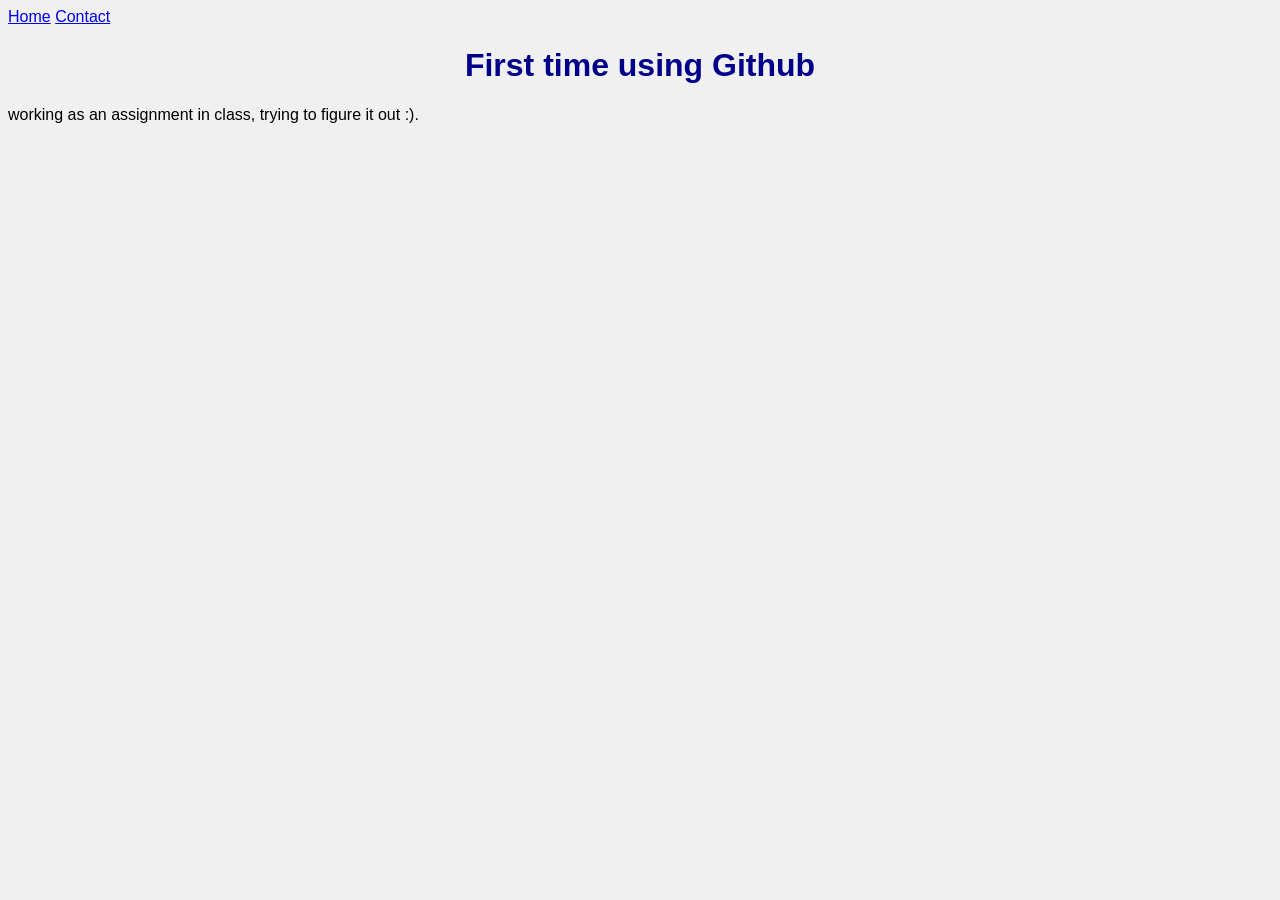
<file: about.html>
<!DOCTYPE html>
<html lang="en">
<head>
  <link rel="stylesheet" href="style.css">
  <meta charset="UTF-8">
  <meta name="viewport" content="width=device-width, initial-scale=1.0">
  <title>about</title>
</head>
<body>
    <nav>
      <a href="index.html">Home</a>
      <a href="contact.html">Contact</a>
    </nav>
  <h1>First time using Github</h1>
  <p>working as an assignment in class, trying to figure it out :).</p>
</body>
</html>
</file>
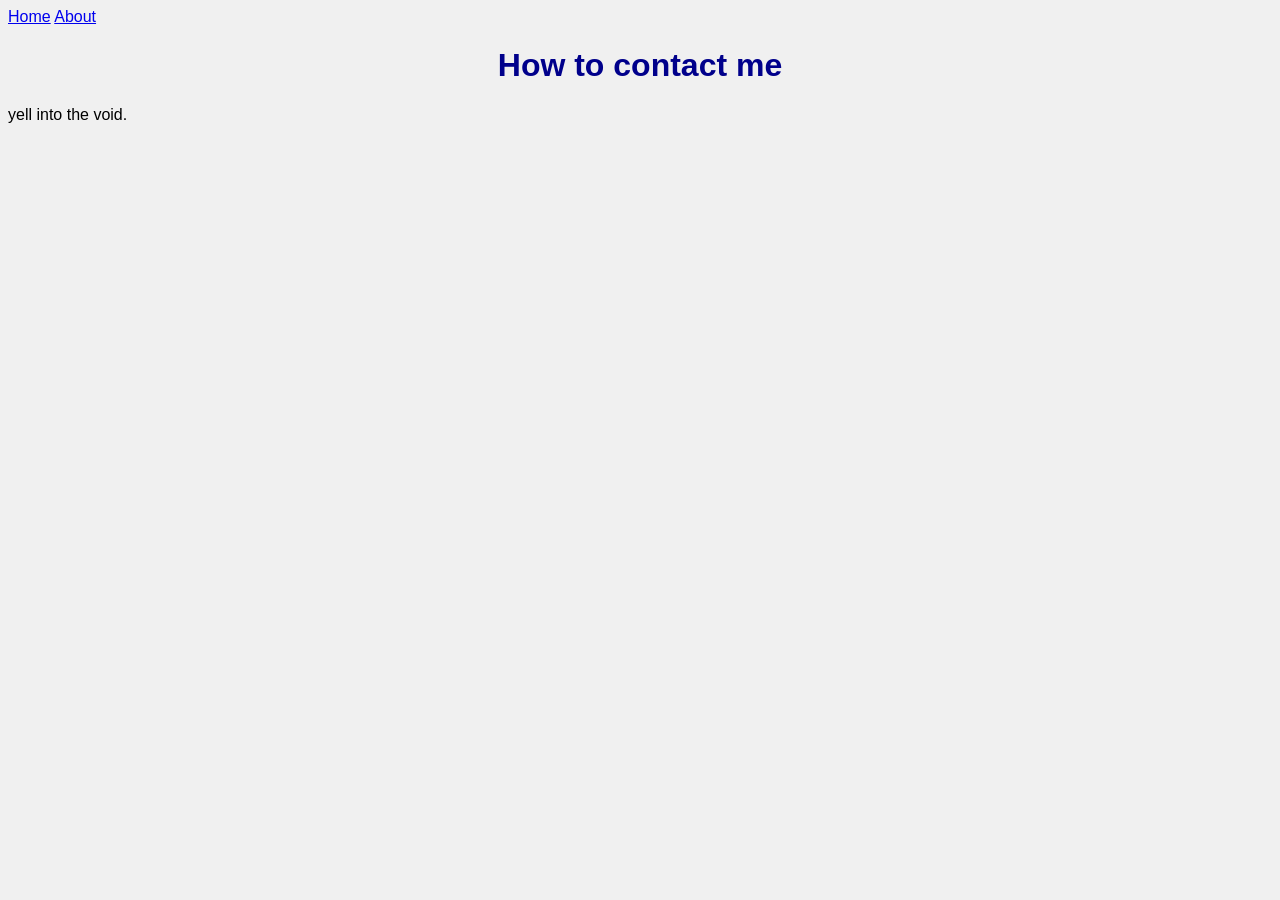
<file: contact.html>
<!DOCTYPE html>
<html lang="en">
<head>
    <link rel="stylesheet" href="style.css">
  <meta charset="UTF-8">
  <meta name="viewport" content="width=device-width, initial-scale=1.0">
  <title>contact</title>
</head>
<body>
    <nav>
      <a href="index.html">Home</a>
      <a href="about.html">About</a>
    </nav>
  <h1>How to contact me</h1>
  <p>yell into the void.</p>
</body>
</html>
</file>
<file: style.css>
body {
  background-color: #f0f0f0;
  font-family: Arial, sans-serif;
}

h1 {
  color: darkblue;
  text-align: center;
}
</file>
